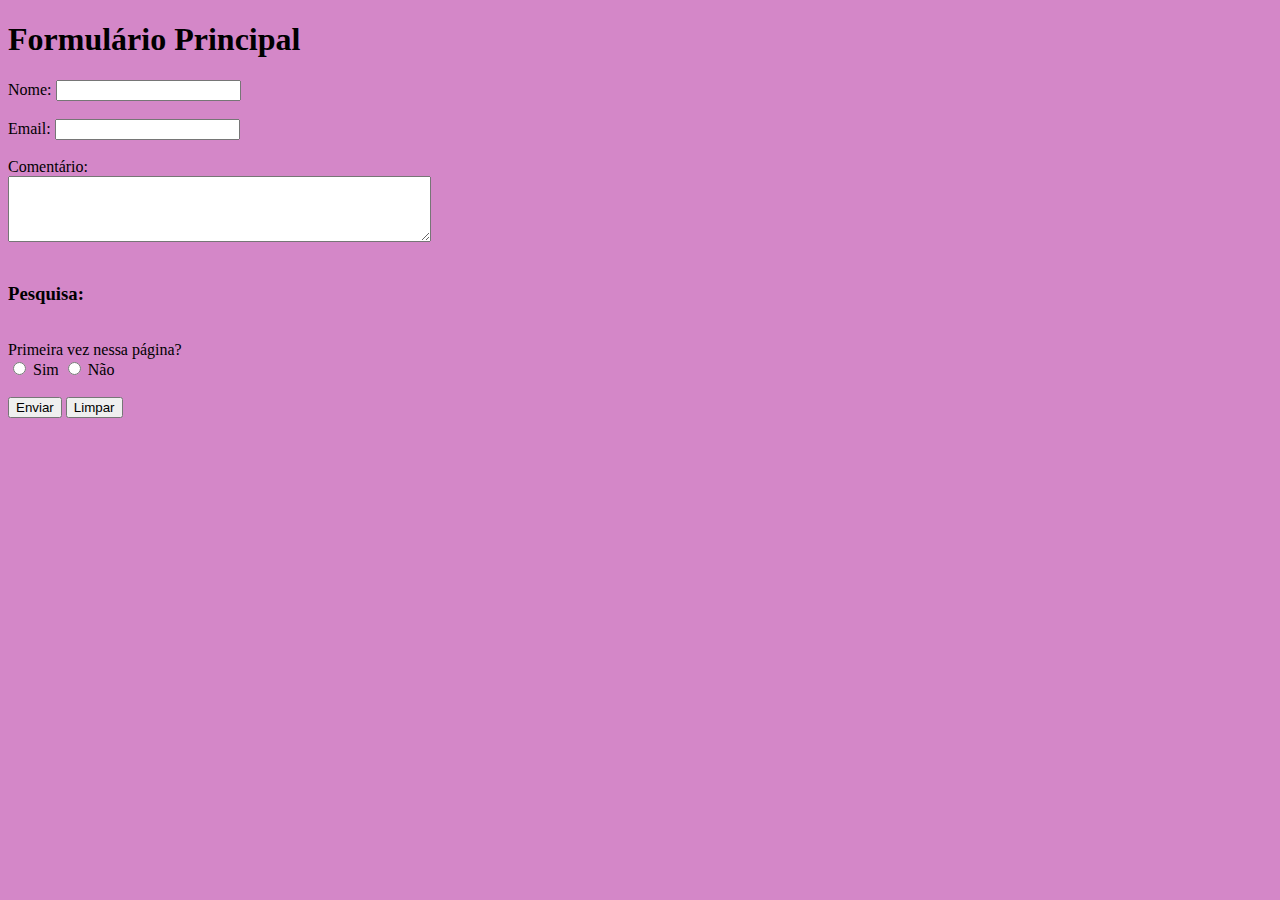
<file: Atividade15/index.html>
<!DOCTYPE html>
<html lang="en">
<head>
    <meta charset="UTF-8">
    <meta name="viewport" content="width=device-width, initial-scale=1.0">
    <title>Formulário de Atividade 15</title>
    <script src="script.js" defer></script>
    <link rel="stylesheet" href="style.css">
</head>
<body>
    <h1><strong>Formulário Principal</strong></h1>
    <form name="nomeform" onsubmit="return validar()">
        <label for="nome">Nome:</label>
        <input type="text" id="nome" name="nome"><br><br>
        
        <label for="email">Email:</label>
        <input type="text" id="email" name="email"><br><br>
        
        <label for="comentario">Comentário:</label><br>
        <textarea id="comentario" name="comentario" rows="4" cols="50"></textarea><br><br>
        
        <h3><strong>Pesquisa:</strong></h3><br>
        <label>Primeira vez nessa página?</label><br>
        <input type="radio" id="pesquisaSim" name="pesquisa" value="sim">
        <label for="pesquisaSim">Sim</label>
        <input type="radio" id="pesquisaNao" name="pesquisa" value="nao">
        <label for="pesquisaNao">Não</label><br><br>
        
        <button type="submit">Enviar</button>
        <button type="reset">Limpar</button>
    </form>
</body>
</html>
</file>
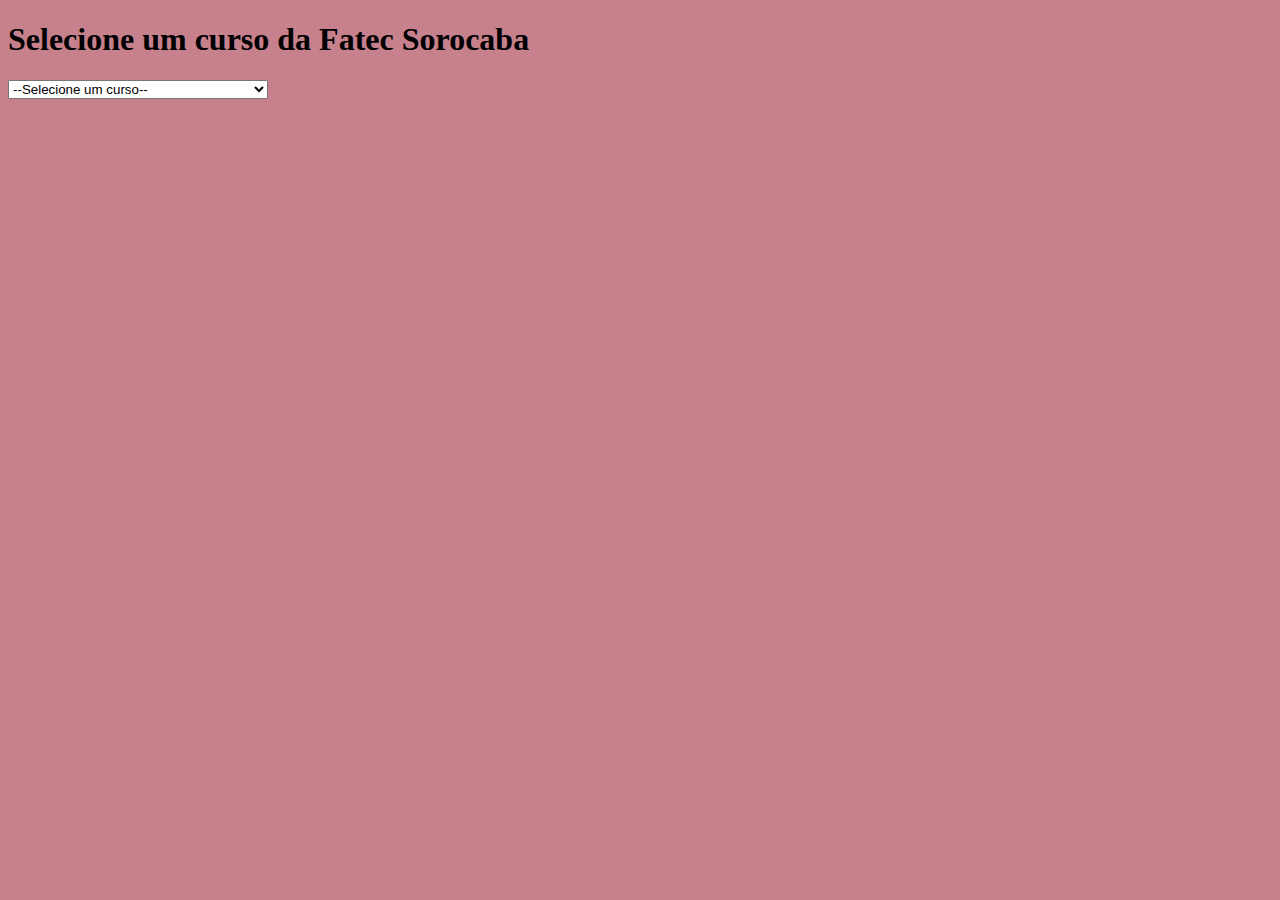
<file: Atividade16/index.html>
<!DOCTYPE html>
<html lang="pt-BR">
<head>
    <meta charset="UTF-8">
    <meta name="viewport" content="width=device-width, initial-scale=1.0">
    <link rel="stylesheet" href="style.css">
    <script src="script.js" defer></script>
    <title>Atividade 16</title>
</head>
<body>
    <h1>Selecione um curso da Fatec Sorocaba</h1>
    <select id="cursos" onchange="selecionarCurso()">
        <option value="">--Selecione um curso--</option>
        <option value="ADS">Análise e Desenvolvimento de Sistemas</option>
        <option value="EA">Eletronica Automotiva</option>
        <option value="Logística">Logística</option>
        <option value="Gestão Empresarial">Gestão Empresarial</option>
        <option value="Gestão de Qualidade">Gestão de Qualidade</option>
        <option value="Mecatrônica">Mecatrônica</option>
        <option value="Manufatura Avançada">Manufatura Avançada</option>
        <option value="Polímeros">Polimeros</option>
    </select>
</body>
</html>
</file>
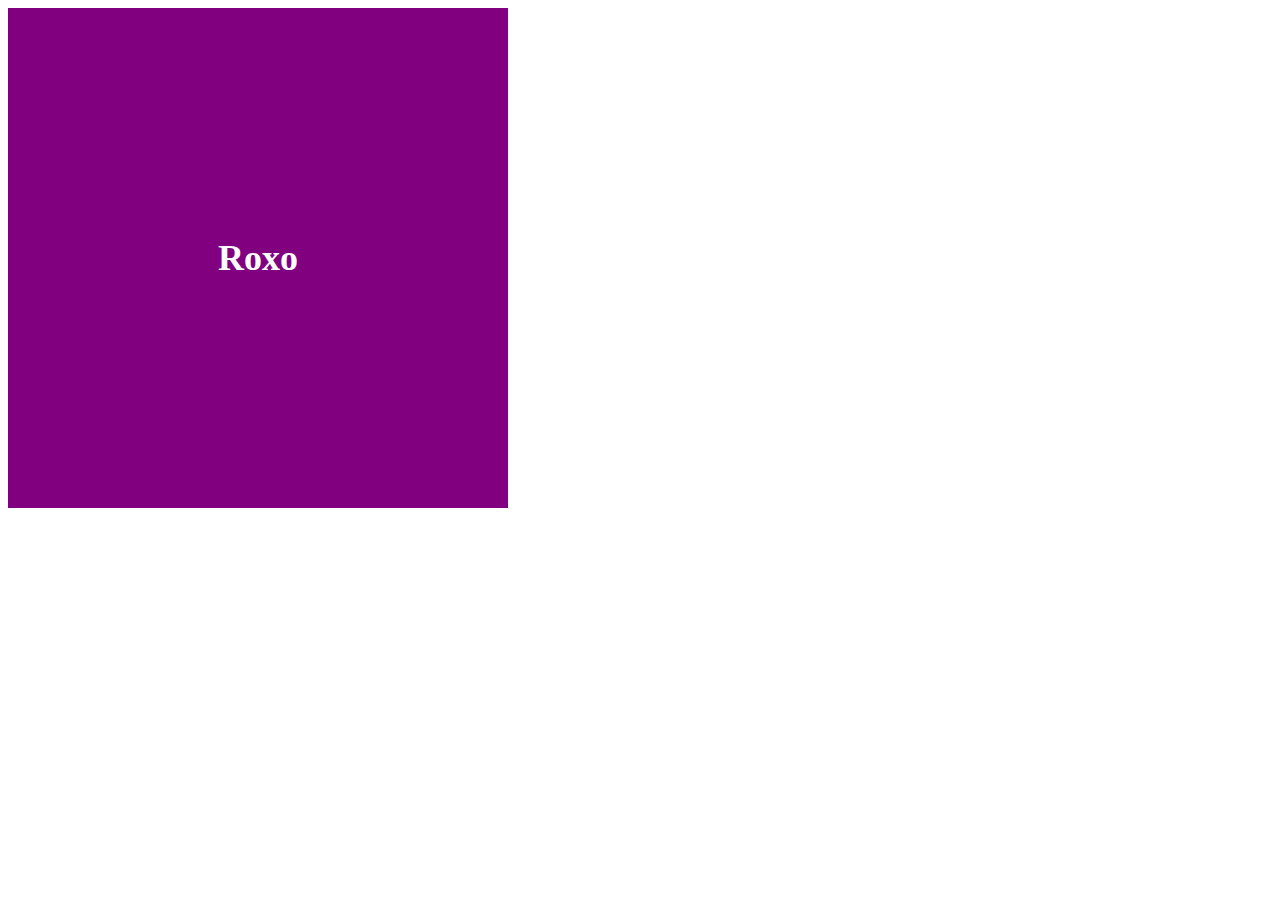
<file: Atividade5/index.html>
<!DOCTYPE html>
<html lang="pt-br">
<head>
    <meta charset="UTF-8">
    <meta name="viewport" content="width=device-width, initial-scale=1.0">
    <title>Exemplo de Troca de Cor</title>
    <link rel="stylesheet" href="style.css">
</head>
<body>
    <div class="container">
        <h2 id="colorName"></h2>
    </div>
</body>
</html>
</file>
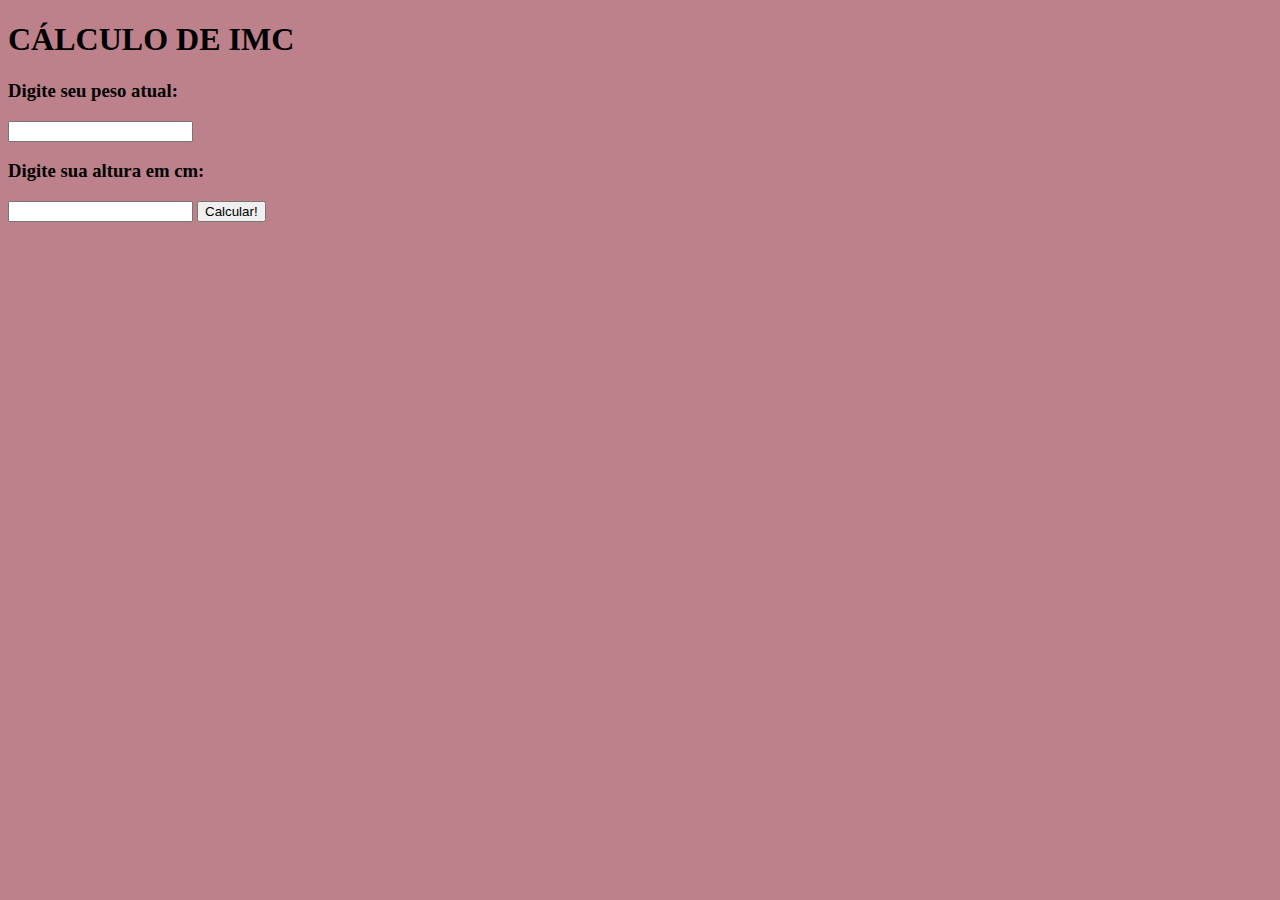
<file: Atividade9/index.html>
<!DOCTYPE html>
<html lang="en">
<head>
    <meta charset="UTF-8">
    <meta name="viewport" content="width=device-width, initial-scale=1.0">
    <link rel="stylesheet" href="style.css">
    <script src="script.js"></script>
    <title>Atividade</title>
</head>
<body>
    <h1>CÁLCULO DE IMC</h1>

    <h3>Digite seu peso atual:</h3>
    <input type="number" id="peso">

    <h3>Digite sua altura em cm:</h3>
    <input type="number" id="altura">

    <button onclick="classificarIMC()">Calcular!</button>
</body>
</html>
</file>
<file: Atividade15/style.css>
body{
    background-color: rgb(212, 135, 200);
}
</file>
<file: Atividade16/style.css>
body{
    background-color: rgb(198, 129, 140);
}
</file>
<file: Atividade5/style.css>
.container {
    width: 500px;
    height: 500px;
    display: flex;
    justify-content: center;
    align-items: center;
}
 
h2 {
    font-size: 36px;
}
 
/* Media queries para alterar a cor do fundo e o texto do h2 */
@media screen and (max-width: 420px) {
    .container {
        background-color: blue;
    }
    #colorName {
        color: white;
    }
    h2::before{
        content: "Azul";
    }
}
 
@media screen and (min-width: 421px) and (max-width: 768px) {
    .container {
        background-color: orange;
    }
    #colorName {
        color: white;
    }
    h2::before{
        content: "Laranja";
    }
}

@media screen and (min-width: 769px) and (max-width: 1024px) {
    .container {
        background-color: rgb(234, 112, 132);
    }
    #colorName {
        color: white;
    }
    h2::before{
        content: "Rosa";
    }
}
 
@media screen and (min-width: 1025px) and (max-width: 1080px) {
    .container {
        background-color: red;
    }
    #colorName {
        color: white;
    }
    h2::before{
        content: "Vermelho";
    }
}
 
@media screen and (min-width: 1081px) and (max-width: 1366px) {
    .container {
        background-color: purple;
    }
    #colorName {
        color: white;
    }
    h2::before{
        content: "Roxo";
    }
}

@media screen and (min-width: 1367px) and (max-width: 1920px) {
    .container {
        background-color: yellow;
    }
    #colorName {
        color: white;
    }
    h2::before{
        content: "Amarelo";
    }
}

@media screen and (min-width: 1921px) {
    .container {
        background-color: green;
    }
    #colorName {
        color: white;
    }
    h2::before{
        content: "Verde";
    }
}
</file>
<file: Atividade9/style.css>
body{
    background-color: rgb(189, 129, 139);
}
</file>
